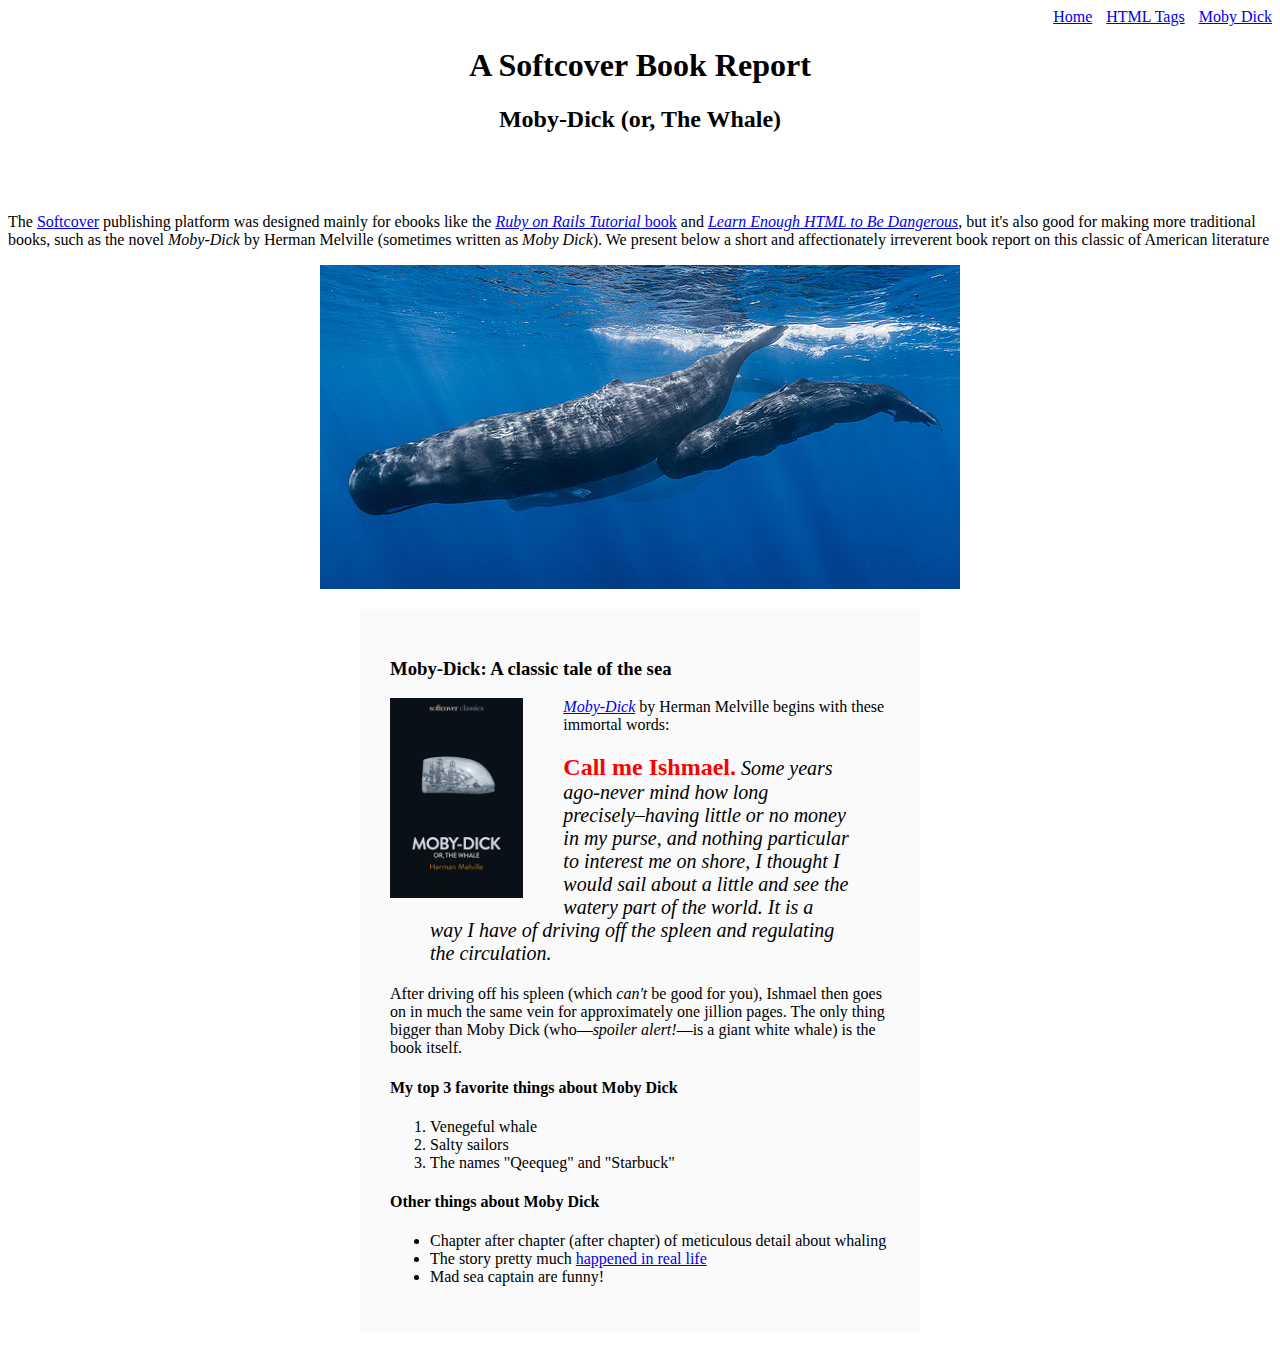
<file: moby_dick.html>
<!DOCTYPE html>
<html lang="en">
    <head>
        <title>Moby Dick</title>
        <meta charset="utf-8">
        <link rel="stylesheet" href="css/main.css">
    </head>

    <body>

        <div id="main-nav" class="nav-menu">
            <a href="index.html">Home</a>
            <a href="tags.html" class="nav-spacing">HTML Tags</a>
            <a href="moby_dick.html" class="nav-spacing">Moby Dick</a>
        </div>

        <header style="text-align: center; margin: 0 0 80px;">
            <h1>A Softcover Book Report</h1>
            <h2>Moby-Dick (or, The Whale)</h2>
        </header>

        <div>
            <p>
                The <a href="https://www.softcover.io/">Softcover</a> publishing platform
                was designed mainly for ebooks like the 
                <a href="https://railstutorial.org/book"><em>Ruby on Rails Tutorial</em>
                book</a> and <a href="https://learnenough.com/html"><em>Learn Enough 
                HTML to Be Dangerous</em></a>, but it's also good for making more
                traditional books, such as the novel <em>Moby-Dick</em> by Herman
                Melville (sometimes written as <em>Moby Dick</em>). We present below a 
                short and affectionately irreverent book report on this classic of
                American literature
            </p>
        </div>

    <a href="https://commons.wikimedia.org/wiki/File:Sperm_whale_pod.jpg">
        <img src="images/sperm_whales.jpg" alt="sperm whales"
        style="display: block; margin: 0 auto">
    </a>

    <div style="width: 500px; margin: 20px auto; padding: 30px;
    background-color: #fafafa;">

        <h3>Moby-Dick: A classic tale of the sea</h3>

        <a href="https//www.softcover.io/read/6070fb03/moby-dick"
            target="_blank" rel="noopener">
            <img src="images/moby_dick.png" alt="Moby Dick" height="200px"
            style="float: left; margin: 0 40px 0 0;">
        </a>

        <p>
            <a href="https://www.softcover.io/read/6070fb03/moby_dick"
            target="_blank" rel="noopener">
            <em>Moby-Dick</em></a>
            by Herman Melville begins with these immortal words:
        </p>

        <blockquote style="font-style: italic; font-size: 20px;">
            <p>
                <span style="font-style: normal; font-size: 24px; font-weight: bold; 
                color: #ff0000;">Call me Ishmael.</span> Some years ago-never mind how long
                precisely–having little or no money in my purse, and nothing
                particular to interest me on shore, I thought I would sail about a
                little and see the watery part of the world. It is a way I have of
                driving off the spleen and regulating the circulation.
            </p>
        </blockquote>

        <p>
                After driving off his spleen (which <em>can't</em> be good for you),
                Ishmael then goes on in much the same vein for approximately one
                jillion pages. The only thing bigger than Moby Dick (who—<em>spoiler
                alert!</em>—is a giant white whale) is the book itself.
        </p>

        <h4>My top 3 favorite things about Moby Dick</h4>

        <ol>
            <li>Venegeful whale</li>
            <li>Salty sailors</li>
            <li>The names "Qeequeg" and "Starbuck"</li>
        </ol>

        <h4>Other things about Moby Dick</h4>

        <ul>
            <li>Chapter after chapter (after chapter) of meticulous detail about
                whaling
            </li>
            <li>
                The story pretty much
                <a href="https://en.wikipedia.org/wiki/Essex_(whaleship)"
                target="_blank" rel="noopener">happened in real life</a>
            </li>
            <li>Mad sea captain are funny!</li>
        </ul>
    </div>
    </body>
</html>
</file>
<file: css/main.css>
.nav-menu {
    text-align: right;
}
 .nav-spacing {
     margin: 0 0 0 10px;
 }
 .nav-imagelink {
    text-decoration: none;
 }
</file>
